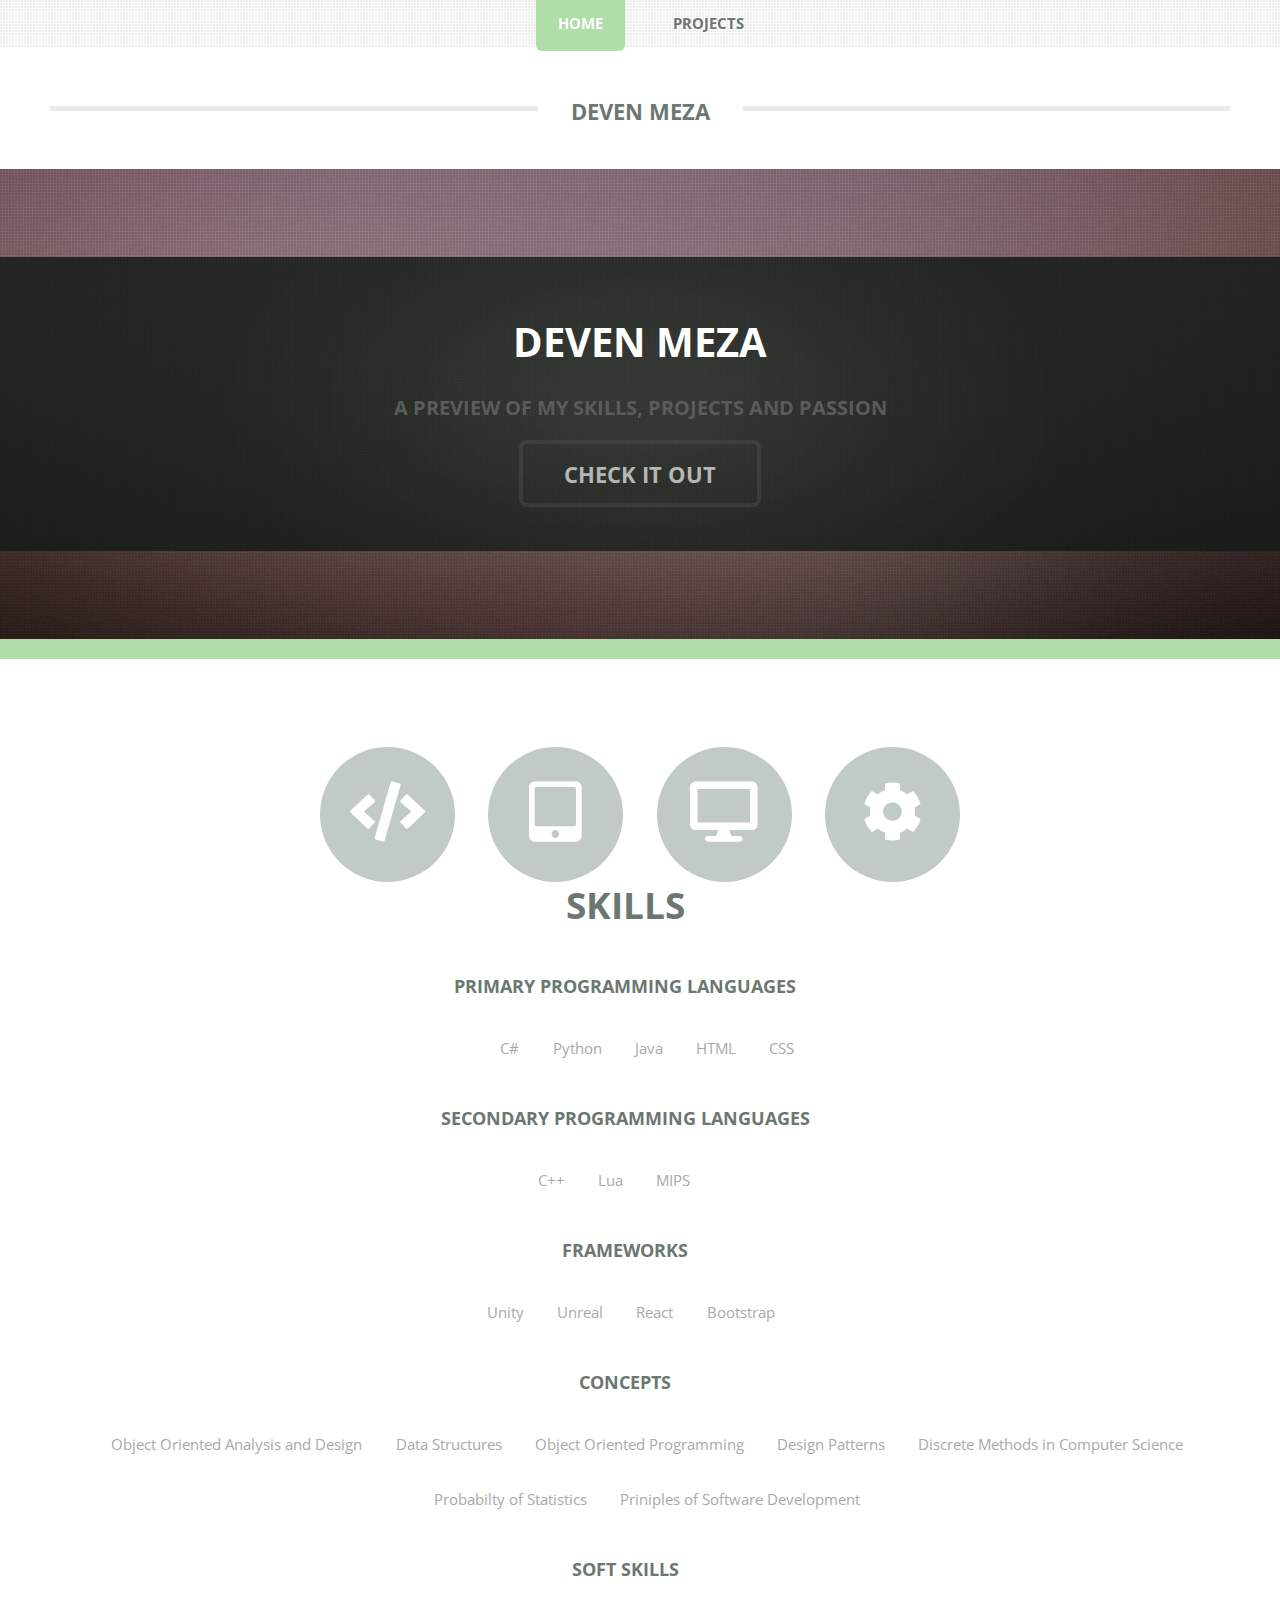
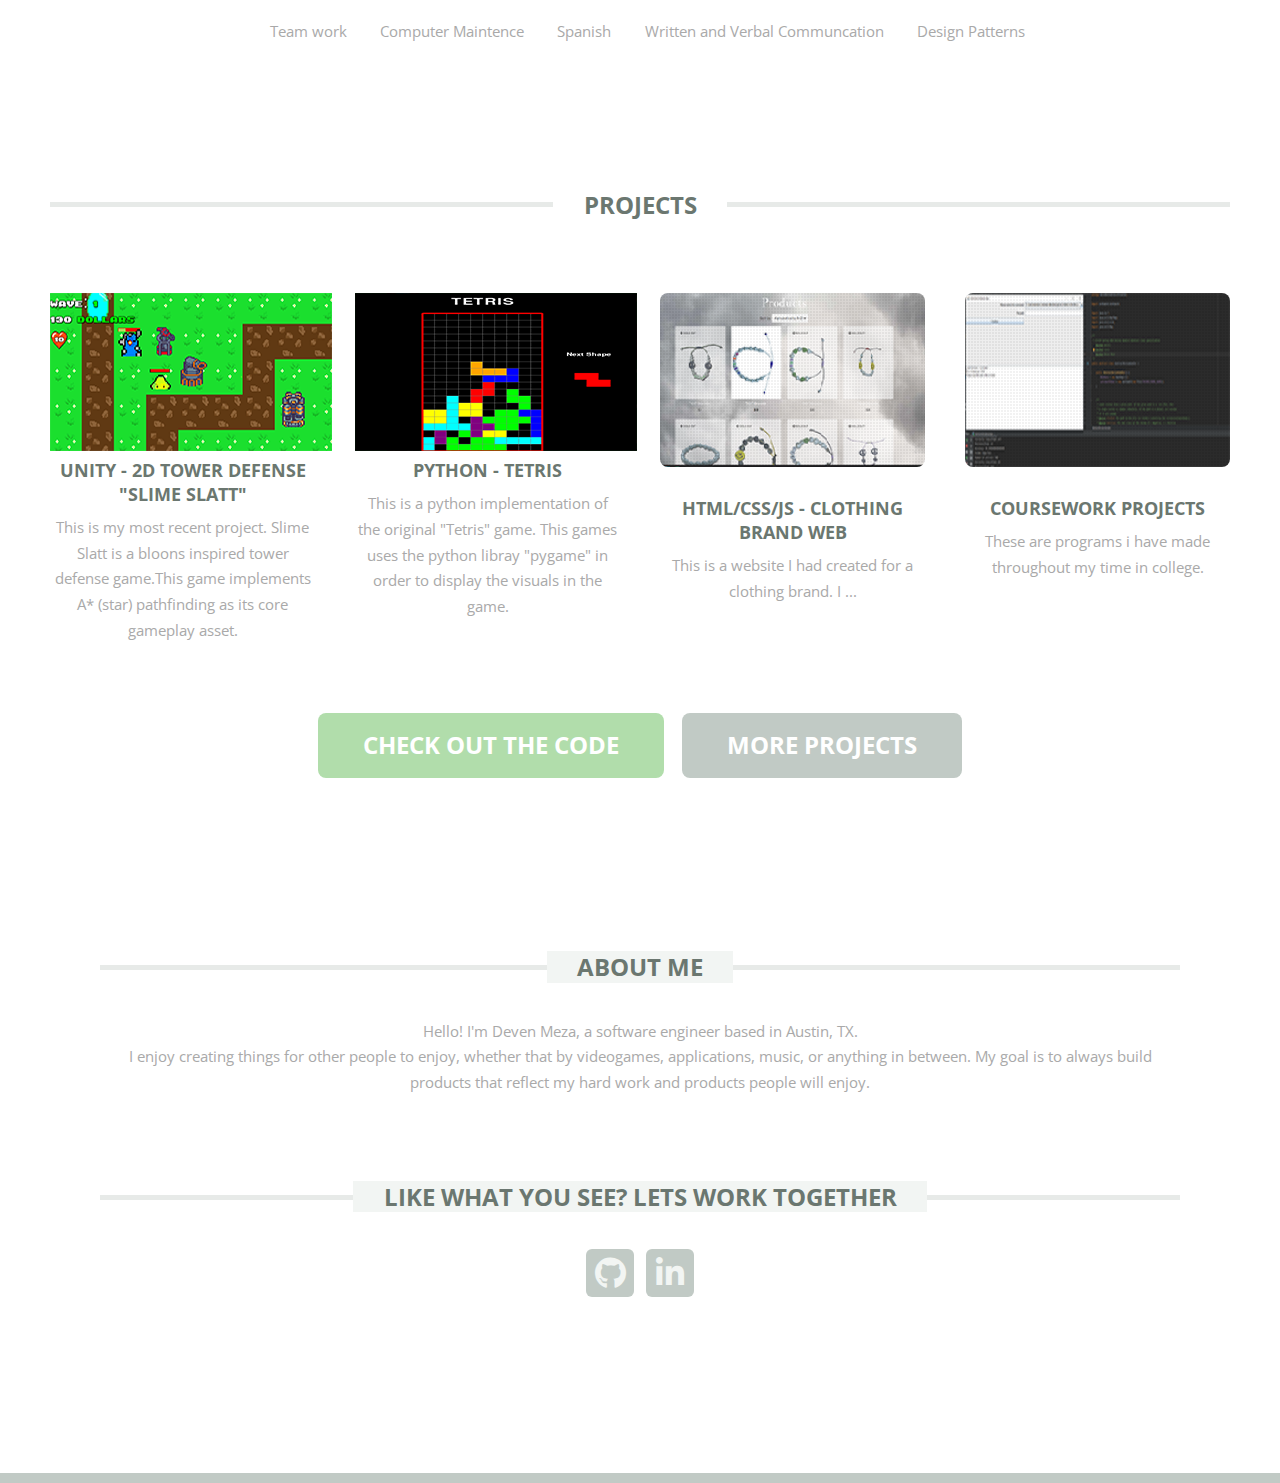
<file: index.html>
<!DOCTYPE HTML>
<!--
	TXT by HTML5 UP
	html5up.net | @ajlkn
	Free for personal and commercial use under the CCA 3.0 license (html5up.net/license)
-->
<html>
	<head>
		<title>Deven Meza</title>
		<meta charset="utf-8" />
		<meta name="viewport" content="width=device-width, initial-scale=1, user-scalable=no" />
		<link rel="stylesheet" href="assets/css/main.css" />
	</head>
	<body class="homepage is-preload">
		<div id="page-wrapper">

			<!-- Header -->
			<header id="header">
					<div class="logo container">
						<div>
					<h1><a href="index.html" id="logo">Deven Meza</a></h1>
				    </div>
				</div>
			</header>


			<!-- Nav -->
				<nav id="nav">
					<ul>
						<li class="current"><a href="index.html">Home</a></li>
						<li><a href="projects.html">Projects</a></li>

					</ul>
				</nav>

			<!-- Banner -->
				<section id="banner">
					<div class="content">
						<h2>Deven Meza</h2>
						<p>A preview of my skills, projects and passion</p>
						<a href="#main" class="button scrolly">Check it out</a>
					</div>
				</section>

			<!-- Main -->
				<section id="main">
					<div class="container">
						<div class="row gtr-200">
							<div class="col-12">

								<!-- Highlight -->
									<section class="box highlight">
										<ul class="special">
											<li><a href="#" class="icon solid fa-code"><span class="label">Magnifier</span></a></li>
											<li><a href="#" class="icon solid fa-tablet-alt"><span class="label">Tablet</span></a></li>
											<li><a href="#" class="icon solid fa-desktop"><span class="label">Flask</span></a></li>
											<li><a href="#" class="icon solid fa-cog"><span class="label">Cog?</span></a></li>
												
										<header>
											<h2>Skills</h2>

										</header>
										<p>
												<h3>Primary Programming Languages</h3>
											 <ul>
												<li>C#</li>
												<li>Python</li>
												<li>Java</li>
												<li>HTML</li>
												<li>CSS</li>
											 </ul>
												<h3>Secondary Programming Languages</h3>
											<ul>
												<li>C++</li>
												<li>Lua</li>
												<li>MIPS</li>
												<li></li>
												<li></li>
											 </ul>
											 <h3>Frameworks</h3>
											<ul>
												<li>Unity</li>
												<li>Unreal</li>
												<li>React</li>
												<li>Bootstrap</li>
												<li></li>
											 </ul>
											  <h3>Concepts</h3>
											<ul>
												<li>Object Oriented Analysis and Design</li>
												<li>Data Structures</li>
												<li>Object Oriented Programming</li>
												<li>Design Patterns</li>
												<li>Discrete Methods in Computer Science</li>
												<li>Probabilty of Statistics</li>
												<li>Priniples of Software Development</li>



											 </ul>
												<h3>Soft Skills</h3>
											<ul>
												<li>Team work</li>
												<li>Computer Maintence</li>
												<li>Spanish</li>
												<li>Written and Verbal Communcation</li>
												<li>Design Patterns</li>
											 </ul>
										</p>
									</section>

							</div>
							<div class="col-12">

								<!-- Features -->
									<section class="box features">
										<h2 class="major"><span>Projects</span></h2>
										<div>
											<div class="row">
												<div class="col-3 col-6-medium col-12-small">

													<!-- Feature -->
														<section class="box feature">
															<a href="#" class="SlimeSlattMain"><img src="images/SlimeSlatt.png" alt="" /></a>
															<h3><a href="#">Unity - 2D Tower Defense "Slime Slatt"</a></h3>
															<p>
																This is my most recent project. Slime Slatt is a bloons inspired tower defense game.This game implements A* (star) pathfinding as its core gameplay asset.
															</p>
														</section>

												</div>
												<div class="col-3 col-6-medium col-12-small">

													<!-- Feature -->
														<section class="box feature">
															<a href="#" class="TetrisMain"><img src="images/Tetris.png" alt="" /></a>
															<h3><a href="#">Python - Tetris</a></h3>
															<p>
																This is a python implementation of the original "Tetris" game. This games uses the python libray "pygame" in order to display the visuals in the game.
															</p>
														</section>

												</div>
												<div class="col-3 col-6-medium col-12-small">

													<!-- Feature -->
														<section class="box feature">
															<a href="#" class="image featured"><img src="images/guywebsite.png" alt="" /></a>
															<h3><a href="#">Html/CSS/JS - Clothing Brand Web</a></h3>
															<p>
															 This is a website I had created for a clothing brand. I ...
															</p>
														</section>

												</div>
												<div class="col-3 col-6-medium col-12-small">

													<!-- Feature -->
														<section class="box feature">
															<a href="#" class="image featured"><img src="images/Coursework.png" alt="" /></a>
															<h3><a href="#">CourseWork Projects</a></h3>
															<p>
																These are programs i have made throughout my time in college.
															</p>
														</section>

												</div>
												<div class="col-12">
													<ul class="actions">
														<li><a href="https://github.com/studentjalapeno" class="button large">Check out the code</a></li>
														<li><a href="projects.html" class="button alt large">More projects</a></li>
													</ul>
												</div>
											</div>
										</div>
									</section>

							</div>
							<div class="col-12">

								
			<!-- Footer -->
				<footer id="footer">
					<div class="container">
						<div class="row gtr-200">
							<div class="col-12">

								<!-- About -->
									<section>
										<h2 class="major"><span>About me</span></h2>
										<p>
											Hello! I'm Deven Meza, a software engineer based in Austin, TX.
											<br>
											I enjoy creating things for other people to enjoy, whether that by videogames, applications, music, or anything in between. My goal is to always build products that reflect my hard work and products people will enjoy.


										</p>
									</section>

							</div>
							<div class="col-12">

								<!-- Contact -->
									<section>
										<h2 class="major"><span>Like what you see? Lets work together</span></h2>
										<ul class="contact">
											
											<li><a class="icon brands fa-github" href="https://github.com/studentjalapeno"><span class="label">Github</span></a></li>
											<li><a class="icon brands fa-linkedin-in" href="https://www.linkedin.com/in/deven-meza/"><span class="label">LinkedIn</span></a></li>
										</ul>
									</section>

							</div>
						</div>

						<!-- Copyright -->
							

					</div>
				</footer>

		</div>

		<!-- Scripts -->
			<script src="assets/js/jquery.min.js"></script>
			<script src="assets/js/jquery.dropotron.min.js"></script>
			<script src="assets/js/jquery.scrolly.min.js"></script>
			<script src="assets/js/browser.min.js"></script>
			<script src="assets/js/breakpoints.min.js"></script>
			<script src="assets/js/util.js"></script>
			<script src="assets/js/main.js"></script>

	</body>
</html>
</file>
<file: assets/css/main.css>
@import url("fontawesome-all.min.css");
@import url("https://fonts.googleapis.com/css?family=Open+Sans:400,400italic,700,700italic|Open+Sans+Condensed:700");

/*
	TXT by HTML5 UP
	html5up.net | @ajlkn
	Free for personal and commercial use under the CCA 3.0 license (html5up.net/license)
*/

html, body, div, span, applet, object,
iframe, h1, h2, h3, h4, h5, h6, p, blockquote,
pre, a, abbr, acronym, address, big, cite,
code, del, dfn, em, img, ins, kbd, q, s, samp,
small, strike, strong, sub, sup, tt, var, b,
u, i, center, dl, dt, dd, ol, ul, li, fieldset,
form, label, legend, table, caption, tbody,
tfoot, thead, tr, th, td, article, aside,
canvas, details, embed, figure, figcaption,
footer, header, hgroup, menu, nav, output, ruby,
section, summary, time, mark, audio, video {
	margin: 0;
	padding: 0;
	border: 0;
	font-size: 100%;
	font: inherit;
	vertical-align: baseline;}

article, aside, details, figcaption, figure,
footer, header, hgroup, menu, nav, section {
	display: block;}

body {
	line-height: 1;
}

ol, ul {
	list-style: none;
}

blockquote, q {
	quotes: none;
}

	blockquote:before, blockquote:after, q:before, q:after {
		content: '';
		content: none;
	}

table {
	border-collapse: collapse;
	border-spacing: 0;
}

body {
	-webkit-text-size-adjust: none;
}

mark {
	background-color: transparent;
	color: inherit;
}

input::-moz-focus-inner {
	border: 0;
	padding: 0;
}

input, select, textarea {
	-moz-appearance: none;
	-webkit-appearance: none;
	-ms-appearance: none;
	appearance: none;
}

/* Basic */

	html {
		box-sizing: border-box;
	}

	*, *:before, *:after {
		box-sizing: inherit;
	}

	body {
		background: #A9A9A9;
	}

		body.is-preload *, body.is-preload *:before, body.is-preload *:after {
			-moz-animation: none !important;
			-webkit-animation: none !important;
			-ms-animation: none !important;
			animation: none !important;
			-moz-transition: none !important;
			-webkit-transition: none !important;
			-ms-transition: none !important;
			transition: none !important;
		}

	body, input, textarea, select {
		font-family: 'Open Sans', sans-serif;
		font-weight: 400;
		color: #A9A9A9;
		font-size: 13pt;
		line-height: 2em;
	}

	h1, h2, h3, h4, h5, h6 {
		font-family: 'Open Sans Condensed', sans-serif;
		font-weight: 700;
		text-transform: uppercase;
		color: #6b7770;
		margin: 0 0 0.5em 0;
		line-height: 1.3;
	}

	h1 a, h2 a, h3 a, h4 a, h5 a, h6 a {
		text-decoration: none;
		color: inherit;
	}

	h2 {
		font-size: 1.65em;
	}

		h2.major {
			position: relative;
			border-top: solid 5px #e7eae8;
			font-size: 1.65em;
			text-align: center;
			margin: 0 0 3em 0;
			top: 0.775em;
		}

			h2.major span {
				background: #fff;
				position: relative;
				display: inline-block;
				top: -0.775em;
				padding: 0 1.25em 0 1.25em;
			}

	h3, h4 {
		font-size: 1.25em;
	}

	a {
		color: #006376;
		text-decoration: underline;
	}

		a:hover {
			text-decoration: none;
		}

	b, strong {
		font-weight: 700;
		color: #6b7770;
	}

	i, em {
		font-style: italic;
	}

	br.clear {
		clear: both;
	}

	sub {
		position: relative;
		top: 0.5em;
		font-size: 0.8em;
	}

	sup {
		position: relative;
		top: -0.5em;
		font-size: 0.8em;
	}

	hr {
		border: 0;
		border-top: solid 2px #E7EAE8;
		margin: 0 0 3em 0;
	}

	blockquote {
		border-left: solid 5px #E7EAE8;
		padding: 1em 0 1em 1.5em;
		font-style: italic;
	}

	p, ul, ol, dl, table {
		margin-bottom: 3em;
	}

/* Section/Article */

	section, article {
		margin-bottom: 6em;
	}

		section > :last-child, section:last-child, article > :last-child, article:last-child {
			margin-bottom: 0;
		}

	header > p {
		display: block;
		font-family: 'Open Sans Condensed', sans-serif;
		font-weight: 700;
		text-transform: uppercase;
		color: #c1cac5;
	}

/* Container */

	.container {
		margin: 0 auto;
		max-width: 100%;
		width: 64em;
	}

		@media screen and (max-width: 1680px) {

			.container {
				width: 75em;
			}

		}

		@media screen and (max-width: 1280px) {

			.container {
				width: calc(100% - 100px);
			}

		}

		@media screen and (max-width: 980px) {

			.container {
				width: calc(100% - 100px);
			}

		}

		@media screen and (max-width: 736px) {

			.container {
				width: calc(100% - 40px);
			}

		}

		@media screen and (max-width: 360px) {

			.container {
				width: calc(100% - 30px);
			}

		}

/* Row */

	.row {
		display: flex;
		flex-wrap: wrap;
		box-sizing: border-box;
		align-items: stretch;
	}

		.row > * {
			box-sizing: border-box;
		}

		.row.gtr-uniform > * > :last-child {
			margin-bottom: 0;
		}

		.row.aln-left {
			justify-content: flex-start;
		}

		.row.aln-center {
			justify-content: center;
		}

		.row.aln-right {
			justify-content: flex-end;
		}

		.row.aln-top {
			align-items: flex-start;
		}

		.row.aln-middle {
			align-items: center;
		}

		.row.aln-bottom {
			align-items: flex-end;
		}

		.row > .imp {
			order: -1;
		}

		.row > .col-1 {
			width: 8.33333%;
		}

		.row > .off-1 {
			margin-left: 8.33333%;
		}

		.row > .col-2 {
			width: 16.66667%;
		}

		.row > .off-2 {
			margin-left: 16.66667%;
		}

		.row > .col-3 {
			width: 25%;
		}

		.row > .off-3 {
			margin-left: 25%;
		}

		.row > .col-4 {
			width: 33.33333%;
		}

		.row > .off-4 {
			margin-left: 33.33333%;
		}

		.row > .col-5 {
			width: 41.66667%;
		}

		.row > .off-5 {
			margin-left: 41.66667%;
		}

		.row > .col-6 {
			width: 50%;
		}

		.row > .off-6 {
			margin-left: 50%;
		}

		.row > .col-7 {
			width: 58.33333%;
		}

		.row > .off-7 {
			margin-left: 58.33333%;
		}

		.row > .col-8 {
			width: 66.66667%;
		}

		.row > .off-8 {
			margin-left: 66.66667%;
		}

		.row > .col-9 {
			width: 75%;
		}

		.row > .off-9 {
			margin-left: 75%;
		}

		.row > .col-10 {
			width: 83.33333%;
		}

		.row > .off-10 {
			margin-left: 83.33333%;
		}

		.row > .col-11 {
			width: 91.66667%;
		}

		.row > .off-11 {
			margin-left: 91.66667%;
		}

		.row > .col-12 {
			width: 100%;
		}

		.row > .off-12 {
			margin-left: 100%;
		}

		.row.gtr-0 {
			margin-top: 0px;
			margin-left: 0px;
		}

			.row.gtr-0 > * {
				padding: 0px 0 0 0px;
			}

			.row.gtr-0.gtr-uniform {
				margin-top: 0px;
			}

				.row.gtr-0.gtr-uniform > * {
					padding-top: 0px;
				}

		.row.gtr-25 {
			margin-top: -12.5px;
			margin-left: -12.5px;
		}

			.row.gtr-25 > * {
				padding: 12.5px 0 0 12.5px;
			}

			.row.gtr-25.gtr-uniform {
				margin-top: -12.5px;
			}

				.row.gtr-25.gtr-uniform > * {
					padding-top: 12.5px;
				}

		.row.gtr-50 {
			margin-top: -25px;
			margin-left: -25px;
		}

			.row.gtr-50 > * {
				padding: 25px 0 0 25px;
			}

			.row.gtr-50.gtr-uniform {
				margin-top: -25px;
			}

				.row.gtr-50.gtr-uniform > * {
					padding-top: 25px;
				}

		.row {
			margin-top: -50px;
			margin-left: -50px;
		}

			.row > * {
				padding: 50px 0 0 50px;
			}

			.row.gtr-uniform {
				margin-top: -50px;
			}

				.row.gtr-uniform > * {
					padding-top: 50px;
				}

		.row.gtr-150 {
			margin-top: -75px;
			margin-left: -75px;
		}

			.row.gtr-150 > * {
				padding: 75px 0 0 75px;
			}

			.row.gtr-150.gtr-uniform {
				margin-top: -75px;
			}

				.row.gtr-150.gtr-uniform > * {
					padding-top: 75px;
				}

		.row.gtr-200 {
			margin-top: -100px;
			margin-left: -100px;
		}

			.row.gtr-200 > * {
				padding: 100px 0 0 100px;
			}

			.row.gtr-200.gtr-uniform {
				margin-top: -100px;
			}

				.row.gtr-200.gtr-uniform > * {
					padding-top: 100px;
				}

		@media screen and (max-width: 1680px) {

			.row {
				display: flex;
				flex-wrap: wrap;
				box-sizing: border-box;
				align-items: stretch;
			}

				.row > * {
					box-sizing: border-box;
				}

				.row.gtr-uniform > * > :last-child {
					margin-bottom: 0;
				}

				.row.aln-left {
					justify-content: flex-start;
				}

				.row.aln-center {
					justify-content: center;
				}

				.row.aln-right {
					justify-content: flex-end;
				}

				.row.aln-top {
					align-items: flex-start;
				}

				.row.aln-middle {
					align-items: center;
				}

				.row.aln-bottom {
					align-items: flex-end;
				}

				.row > .imp-xlarge {
					order: -1;
				}

				.row > .col-1-xlarge {
					width: 8.33333%;
				}

				.row > .off-1-xlarge {
					margin-left: 8.33333%;
				}

				.row > .col-2-xlarge {
					width: 16.66667%;
				}

				.row > .off-2-xlarge {
					margin-left: 16.66667%;
				}

				.row > .col-3-xlarge {
					width: 25%;
				}

				.row > .off-3-xlarge {
					margin-left: 25%;
				}

				.row > .col-4-xlarge {
					width: 33.33333%;
				}

				.row > .off-4-xlarge {
					margin-left: 33.33333%;
				}

				.row > .col-5-xlarge {
					width: 41.66667%;
				}

				.row > .off-5-xlarge {
					margin-left: 41.66667%;
				}

				.row > .col-6-xlarge {
					width: 50%;
				}

				.row > .off-6-xlarge {
					margin-left: 50%;
				}

				.row > .col-7-xlarge {
					width: 58.33333%;
				}

				.row > .off-7-xlarge {
					margin-left: 58.33333%;
				}

				.row > .col-8-xlarge {
					width: 66.66667%;
				}

				.row > .off-8-xlarge {
					margin-left: 66.66667%;
				}

				.row > .col-9-xlarge {
					width: 75%;
				}

				.row > .off-9-xlarge {
					margin-left: 75%;
				}

				.row > .col-10-xlarge {
					width: 83.33333%;
				}

				.row > .off-10-xlarge {
					margin-left: 83.33333%;
				}

				.row > .col-11-xlarge {
					width: 91.66667%;
				}

				.row > .off-11-xlarge {
					margin-left: 91.66667%;
				}

				.row > .col-12-xlarge {
					width: 100%;
				}

				.row > .off-12-xlarge {
					margin-left: 100%;
				}

				.row.gtr-0 {
					margin-top: 0px;
					margin-left: 0px;
				}

					.row.gtr-0 > * {
						padding: 0px 0 0 0px;
					}

					.row.gtr-0.gtr-uniform {
						margin-top: 0px;
					}

						.row.gtr-0.gtr-uniform > * {
							padding-top: 0px;
						}

				.row.gtr-25 {
					margin-top: -12.5px;
					margin-left: -12.5px;
				}

					.row.gtr-25 > * {
						padding: 12.5px 0 0 12.5px;
					}

					.row.gtr-25.gtr-uniform {
						margin-top: -12.5px;
					}

						.row.gtr-25.gtr-uniform > * {
							padding-top: 12.5px;
						}

				.row.gtr-50 {
					margin-top: -25px;
					margin-left: -25px;
				}

					.row.gtr-50 > * {
						padding: 25px 0 0 25px;
					}

					.row.gtr-50.gtr-uniform {
						margin-top: -25px;
					}

						.row.gtr-50.gtr-uniform > * {
							padding-top: 25px;
						}

				.row {
					margin-top: -50px;
					margin-left: -50px;
				}

					.row > * {
						padding: 50px 0 0 50px;
					}

					.row.gtr-uniform {
						margin-top: -50px;
					}

						.row.gtr-uniform > * {
							padding-top: 50px;
						}

				.row.gtr-150 {
					margin-top: -75px;
					margin-left: -75px;
				}

					.row.gtr-150 > * {
						padding: 75px 0 0 75px;
					}

					.row.gtr-150.gtr-uniform {
						margin-top: -75px;
					}

						.row.gtr-150.gtr-uniform > * {
							padding-top: 75px;
						}

				.row.gtr-200 {
					margin-top: -100px;
					margin-left: -100px;
				}

					.row.gtr-200 > * {
						padding: 100px 0 0 100px;
					}

					.row.gtr-200.gtr-uniform {
						margin-top: -100px;
					}

						.row.gtr-200.gtr-uniform > * {
							padding-top: 100px;
						}

		}

		@media screen and (max-width: 1280px) {

			.row {
				display: flex;
				flex-wrap: wrap;
				box-sizing: border-box;
				align-items: stretch;
			}

				.row > * {
					box-sizing: border-box;
				}

				.row.gtr-uniform > * > :last-child {
					margin-bottom: 0;
				}

				.row.aln-left {
					justify-content: flex-start;
				}

				.row.aln-center {
					justify-content: center;
				}

				.row.aln-right {
					justify-content: flex-end;
				}

				.row.aln-top {
					align-items: flex-start;
				}

				.row.aln-middle {
					align-items: center;
				}

				.row.aln-bottom {
					align-items: flex-end;
				}

				.row > .imp-large {
					order: -1;
				}

				.row > .col-1-large {
					width: 8.33333%;
				}

				.row > .off-1-large {
					margin-left: 8.33333%;
				}

				.row > .col-2-large {
					width: 16.66667%;
				}

				.row > .off-2-large {
					margin-left: 16.66667%;
				}

				.row > .col-3-large {
					width: 25%;
				}

				.row > .off-3-large {
					margin-left: 25%;
				}

				.row > .col-4-large {
					width: 33.33333%;
				}

				.row > .off-4-large {
					margin-left: 33.33333%;
				}

				.row > .col-5-large {
					width: 41.66667%;
				}

				.row > .off-5-large {
					margin-left: 41.66667%;
				}

				.row > .col-6-large {
					width: 50%;
				}

				.row > .off-6-large {
					margin-left: 50%;
				}

				.row > .col-7-large {
					width: 58.33333%;
				}

				.row > .off-7-large {
					margin-left: 58.33333%;
				}

				.row > .col-8-large {
					width: 66.66667%;
				}

				.row > .off-8-large {
					margin-left: 66.66667%;
				}

				.row > .col-9-large {
					width: 75%;
				}

				.row > .off-9-large {
					margin-left: 75%;
				}

				.row > .col-10-large {
					width: 83.33333%;
				}

				.row > .off-10-large {
					margin-left: 83.33333%;
				}

				.row > .col-11-large {
					width: 91.66667%;
				}

				.row > .off-11-large {
					margin-left: 91.66667%;
				}

				.row > .col-12-large {
					width: 100%;
				}

				.row > .off-12-large {
					margin-left: 100%;
				}

				.row.gtr-0 {
					margin-top: 0px;
					margin-left: 0px;
				}

					.row.gtr-0 > * {
						padding: 0px 0 0 0px;
					}

					.row.gtr-0.gtr-uniform {
						margin-top: 0px;
					}

						.row.gtr-0.gtr-uniform > * {
							padding-top: 0px;
						}

				.row.gtr-25 {
					margin-top: -10px;
					margin-left: -10px;
				}

					.row.gtr-25 > * {
						padding: 10px 0 0 10px;
					}

					.row.gtr-25.gtr-uniform {
						margin-top: -10px;
					}

						.row.gtr-25.gtr-uniform > * {
							padding-top: 10px;
						}

				.row.gtr-50 {
					margin-top: -20px;
					margin-left: -20px;
				}

					.row.gtr-50 > * {
						padding: 20px 0 0 20px;
					}

					.row.gtr-50.gtr-uniform {
						margin-top: -20px;
					}

						.row.gtr-50.gtr-uniform > * {
							padding-top: 20px;
						}

				.row {
					margin-top: -40px;
					margin-left: -40px;
				}

					.row > * {
						padding: 40px 0 0 40px;
					}

					.row.gtr-uniform {
						margin-top: -40px;
					}

						.row.gtr-uniform > * {
							padding-top: 40px;
						}

				.row.gtr-150 {
					margin-top: -60px;
					margin-left: -60px;
				}

					.row.gtr-150 > * {
						padding: 60px 0 0 60px;
					}

					.row.gtr-150.gtr-uniform {
						margin-top: -60px;
					}

						.row.gtr-150.gtr-uniform > * {
							padding-top: 60px;
						}

				.row.gtr-200 {
					margin-top: -80px;
					margin-left: -80px;
				}

					.row.gtr-200 > * {
						padding: 80px 0 0 80px;
					}

					.row.gtr-200.gtr-uniform {
						margin-top: -80px;
					}

						.row.gtr-200.gtr-uniform > * {
							padding-top: 80px;
						}

		}

		@media screen and (max-width: 980px) {

			.row {
				display: flex;
				flex-wrap: wrap;
				box-sizing: border-box;
				align-items: stretch;
			}

				.row > * {
					box-sizing: border-box;
				}

				.row.gtr-uniform > * > :last-child {
					margin-bottom: 0;
				}

				.row.aln-left {
					justify-content: flex-start;
				}

				.row.aln-center {
					justify-content: center;
				}

				.row.aln-right {
					justify-content: flex-end;
				}

				.row.aln-top {
					align-items: flex-start;
				}

				.row.aln-middle {
					align-items: center;
				}

				.row.aln-bottom {
					align-items: flex-end;
				}

				.row > .imp-medium {
					order: -1;
				}

				.row > .col-1-medium {
					width: 8.33333%;
				}

				.row > .off-1-medium {
					margin-left: 8.33333%;
				}

				.row > .col-2-medium {
					width: 16.66667%;
				}

				.row > .off-2-medium {
					margin-left: 16.66667%;
				}

				.row > .col-3-medium {
					width: 25%;
				}

				.row > .off-3-medium {
					margin-left: 25%;
				}

				.row > .col-4-medium {
					width: 33.33333%;
				}

				.row > .off-4-medium {
					margin-left: 33.33333%;
				}

				.row > .col-5-medium {
					width: 41.66667%;
				}

				.row > .off-5-medium {
					margin-left: 41.66667%;
				}

				.row > .col-6-medium {
					width: 50%;
				}

				.row > .off-6-medium {
					margin-left: 50%;
				}

				.row > .col-7-medium {
					width: 58.33333%;
				}

				.row > .off-7-medium {
					margin-left: 58.33333%;
				}

				.row > .col-8-medium {
					width: 66.66667%;
				}

				.row > .off-8-medium {
					margin-left: 66.66667%;
				}

				.row > .col-9-medium {
					width: 75%;
				}

				.row > .off-9-medium {
					margin-left: 75%;
				}

				.row > .col-10-medium {
					width: 83.33333%;
				}

				.row > .off-10-medium {
					margin-left: 83.33333%;
				}

				.row > .col-11-medium {
					width: 91.66667%;
				}

				.row > .off-11-medium {
					margin-left: 91.66667%;
				}

				.row > .col-12-medium {
					width: 100%;
				}

				.row > .off-12-medium {
					margin-left: 100%;
				}

				.row.gtr-0 {
					margin-top: 0px;
					margin-left: 0px;
				}

					.row.gtr-0 > * {
						padding: 0px 0 0 0px;
					}

					.row.gtr-0.gtr-uniform {
						margin-top: 0px;
					}

						.row.gtr-0.gtr-uniform > * {
							padding-top: 0px;
						}

				.row.gtr-25 {
					margin-top: -12.5px;
					margin-left: -12.5px;
				}

					.row.gtr-25 > * {
						padding: 12.5px 0 0 12.5px;
					}

					.row.gtr-25.gtr-uniform {
						margin-top: -12.5px;
					}

						.row.gtr-25.gtr-uniform > * {
							padding-top: 12.5px;
						}

				.row.gtr-50 {
					margin-top: -25px;
					margin-left: -25px;
				}

					.row.gtr-50 > * {
						padding: 25px 0 0 25px;
					}

					.row.gtr-50.gtr-uniform {
						margin-top: -25px;
					}

						.row.gtr-50.gtr-uniform > * {
							padding-top: 25px;
						}

				.row {
					margin-top: -50px;
					margin-left: -50px;
				}

					.row > * {
						padding: 50px 0 0 50px;
					}

					.row.gtr-uniform {
						margin-top: -50px;
					}

						.row.gtr-uniform > * {
							padding-top: 50px;
						}

				.row.gtr-150 {
					margin-top: -75px;
					margin-left: -75px;
				}

					.row.gtr-150 > * {
						padding: 75px 0 0 75px;
					}

					.row.gtr-150.gtr-uniform {
						margin-top: -75px;
					}

						.row.gtr-150.gtr-uniform > * {
							padding-top: 75px;
						}

				.row.gtr-200 {
					margin-top: -100px;
					margin-left: -100px;
				}

					.row.gtr-200 > * {
						padding: 100px 0 0 100px;
					}

					.row.gtr-200.gtr-uniform {
						margin-top: -100px;
					}

						.row.gtr-200.gtr-uniform > * {
							padding-top: 100px;
						}

		}

		@media screen and (max-width: 736px) {

			.row {
				display: flex;
				flex-wrap: wrap;
				box-sizing: border-box;
				align-items: stretch;
			}

				.row > * {
					box-sizing: border-box;
				}

				.row.gtr-uniform > * > :last-child {
					margin-bottom: 0;
				}

				.row.aln-left {
					justify-content: flex-start;
				}

				.row.aln-center {
					justify-content: center;
				}

				.row.aln-right {
					justify-content: flex-end;
				}

				.row.aln-top {
					align-items: flex-start;
				}

				.row.aln-middle {
					align-items: center;
				}

				.row.aln-bottom {
					align-items: flex-end;
				}

				.row > .imp-small {
					order: -1;
				}

				.row > .col-1-small {
					width: 8.33333%;
				}

				.row > .off-1-small {
					margin-left: 8.33333%;
				}

				.row > .col-2-small {
					width: 16.66667%;
				}

				.row > .off-2-small {
					margin-left: 16.66667%;
				}

				.row > .col-3-small {
					width: 25%;
				}

				.row > .off-3-small {
					margin-left: 25%;
				}

				.row > .col-4-small {
					width: 33.33333%;
				}

				.row > .off-4-small {
					margin-left: 33.33333%;
				}

				.row > .col-5-small {
					width: 41.66667%;
				}

				.row > .off-5-small {
					margin-left: 41.66667%;
				}

				.row > .col-6-small {
					width: 50%;
				}

				.row > .off-6-small {
					margin-left: 50%;
				}

				.row > .col-7-small {
					width: 58.33333%;
				}

				.row > .off-7-small {
					margin-left: 58.33333%;
				}

				.row > .col-8-small {
					width: 66.66667%;
				}

				.row > .off-8-small {
					margin-left: 66.66667%;
				}

				.row > .col-9-small {
					width: 75%;
				}

				.row > .off-9-small {
					margin-left: 75%;
				}

				.row > .col-10-small {
					width: 83.33333%;
				}

				.row > .off-10-small {
					margin-left: 83.33333%;
				}

				.row > .col-11-small {
					width: 91.66667%;
				}

				.row > .off-11-small {
					margin-left: 91.66667%;
				}

				.row > .col-12-small {
					width: 100%;
				}

				.row > .off-12-small {
					margin-left: 100%;
				}

				.row.gtr-0 {
					margin-top: 0px;
					margin-left: 0px;
				}

					.row.gtr-0 > * {
						padding: 0px 0 0 0px;
					}

					.row.gtr-0.gtr-uniform {
						margin-top: 0px;
					}

						.row.gtr-0.gtr-uniform > * {
							padding-top: 0px;
						}

				.row.gtr-25 {
					margin-top: -5px;
					margin-left: -5px;
				}

					.row.gtr-25 > * {
						padding: 5px 0 0 5px;
					}

					.row.gtr-25.gtr-uniform {
						margin-top: -5px;
					}

						.row.gtr-25.gtr-uniform > * {
							padding-top: 5px;
						}

				.row.gtr-50 {
					margin-top: -10px;
					margin-left: -10px;
				}

					.row.gtr-50 > * {
						padding: 10px 0 0 10px;
					}

					.row.gtr-50.gtr-uniform {
						margin-top: -10px;
					}

						.row.gtr-50.gtr-uniform > * {
							padding-top: 10px;
						}

				.row {
					margin-top: -20px;
					margin-left: -20px;
				}

					.row > * {
						padding: 20px 0 0 20px;
					}

					.row.gtr-uniform {
						margin-top: -20px;
					}

						.row.gtr-uniform > * {
							padding-top: 20px;
						}

				.row.gtr-150 {
					margin-top: -30px;
					margin-left: -30px;
				}

					.row.gtr-150 > * {
						padding: 30px 0 0 30px;
					}

					.row.gtr-150.gtr-uniform {
						margin-top: -30px;
					}

						.row.gtr-150.gtr-uniform > * {
							padding-top: 30px;
						}

				.row.gtr-200 {
					margin-top: -40px;
					margin-left: -40px;
				}

					.row.gtr-200 > * {
						padding: 40px 0 0 40px;
					}

					.row.gtr-200.gtr-uniform {
						margin-top: -40px;
					}

						.row.gtr-200.gtr-uniform > * {
							padding-top: 40px;
						}

		}

		@media screen and (max-width: 360px) {

			.row {
				display: flex;
				flex-wrap: wrap;
				box-sizing: border-box;
				align-items: stretch;
			}

				.row > * {
					box-sizing: border-box;
				}

				.row.gtr-uniform > * > :last-child {
					margin-bottom: 0;
				}

				.row.aln-left {
					justify-content: flex-start;
				}

				.row.aln-center {
					justify-content: center;
				}

				.row.aln-right {
					justify-content: flex-end;
				}

				.row.aln-top {
					align-items: flex-start;
				}

				.row.aln-middle {
					align-items: center;
				}

				.row.aln-bottom {
					align-items: flex-end;
				}

				.row > .imp-xsmall {
					order: -1;
				}

				.row > .col-1-xsmall {
					width: 8.33333%;
				}

				.row > .off-1-xsmall {
					margin-left: 8.33333%;
				}

				.row > .col-2-xsmall {
					width: 16.66667%;
				}

				.row > .off-2-xsmall {
					margin-left: 16.66667%;
				}

				.row > .col-3-xsmall {
					width: 25%;
				}

				.row > .off-3-xsmall {
					margin-left: 25%;
				}

				.row > .col-4-xsmall {
					width: 33.33333%;
				}

				.row > .off-4-xsmall {
					margin-left: 33.33333%;
				}

				.row > .col-5-xsmall {
					width: 41.66667%;
				}

				.row > .off-5-xsmall {
					margin-left: 41.66667%;
				}

				.row > .col-6-xsmall {
					width: 50%;
				}

				.row > .off-6-xsmall {
					margin-left: 50%;
				}

				.row > .col-7-xsmall {
					width: 58.33333%;
				}

				.row > .off-7-xsmall {
					margin-left: 58.33333%;
				}

				.row > .col-8-xsmall {
					width: 66.66667%;
				}

				.row > .off-8-xsmall {
					margin-left: 66.66667%;
				}

				.row > .col-9-xsmall {
					width: 75%;
				}

				.row > .off-9-xsmall {
					margin-left: 75%;
				}

				.row > .col-10-xsmall {
					width: 83.33333%;
				}

				.row > .off-10-xsmall {
					margin-left: 83.33333%;
				}

				.row > .col-11-xsmall {
					width: 91.66667%;
				}

				.row > .off-11-xsmall {
					margin-left: 91.66667%;
				}

				.row > .col-12-xsmall {
					width: 100%;
				}

				.row > .off-12-xsmall {
					margin-left: 100%;
				}

				.row.gtr-0 {
					margin-top: 0px;
					margin-left: 0px;
				}

					.row.gtr-0 > * {
						padding: 0px 0 0 0px;
					}

					.row.gtr-0.gtr-uniform {
						margin-top: 0px;
					}

						.row.gtr-0.gtr-uniform > * {
							padding-top: 0px;
						}

				.row.gtr-25 {
					margin-top: -3.75px;
					margin-left: -3.75px;
				}

					.row.gtr-25 > * {
						padding: 3.75px 0 0 3.75px;
					}

					.row.gtr-25.gtr-uniform {
						margin-top: -3.75px;
					}

						.row.gtr-25.gtr-uniform > * {
							padding-top: 3.75px;
						}

				.row.gtr-50 {
					margin-top: -7.5px;
					margin-left: -7.5px;
				}

					.row.gtr-50 > * {
						padding: 7.5px 0 0 7.5px;
					}

					.row.gtr-50.gtr-uniform {
						margin-top: -7.5px;
					}

						.row.gtr-50.gtr-uniform > * {
							padding-top: 7.5px;
						}

				.row {
					margin-top: -15px;
					margin-left: -15px;
				}

					.row > * {
						padding: 15px 0 0 15px;
					}

					.row.gtr-uniform {
						margin-top: -15px;
					}

						.row.gtr-uniform > * {
							padding-top: 15px;
						}

				.row.gtr-150 {
					margin-top: -22.5px;
					margin-left: -22.5px;
				}

					.row.gtr-150 > * {
						padding: 22.5px 0 0 22.5px;
					}

					.row.gtr-150.gtr-uniform {
						margin-top: -22.5px;
					}

						.row.gtr-150.gtr-uniform > * {
							padding-top: 22.5px;
						}

				.row.gtr-200 {
					margin-top: -30px;
					margin-left: -30px;
				}

					.row.gtr-200 > * {
						padding: 30px 0 0 30px;
					}

					.row.gtr-200.gtr-uniform {
						margin-top: -30px;
					}

						.row.gtr-200.gtr-uniform > * {
							padding-top: 30px;
						}

		}

/* Image */

	.image {
		position: relative;
		display: inline-block;
		border-radius: 8px;
	}

		.image img {
			display: block;
			width: 100%;
			border-radius: 8px;
		}

		.image:before {
			content: '';
			position: absolute;
			left: 0;
			top: 0;
			width: 100%;
			height: 100%;
			background: url("images/overlay.png");
			border-radius: 8px;
		}

		.image.fit {
			display: block;
			width: 100%;
		}

		.image.featured {
			display: block;
			width: 100%;
			margin: 0 0 2em 0;
		}

		.image.left {
			float: left;
			margin: 0 2em 2em 0;
		}

		.image.centered {
			display: block;
			margin: 0 0 2em 0;
		}

			.image.centered img {
				margin: 0 auto;
				width: auto;
			}

/* Button */

	input[type="button"],
	input[type="submit"],
	input[type="reset"],
	button,
	.button {
		-webkit-appearance: none;
		display: inline-block;
		font-family: 'Open Sans Condensed', sans-serif;
		font-weight: 700;
		text-transform: uppercase;
		text-decoration: none;
		background: #b1ddab;
		color: #fff;
		border: 0;
		line-height: 1em;
		border-radius: 8px;
		outline: 0;
		cursor: pointer;
		-moz-transition: background-color .2s ease-in-out;
		-webkit-transition: background-color .2s ease-in-out;
		-o-transition: background-color .2s ease-in-out;
		-ms-transition: background-color .2s ease-in-out;
		transition: background-color .2s ease-in-out;
		font-size: 1.25em;
		padding: 0.85em 1.85em;
		text-align: center;
	}

		input[type="button"]:hover,
		input[type="submit"]:hover,
		input[type="reset"]:hover,
		button:hover,
		.button:hover {
			background: #c1edbb;
		}

		input[type="button"]:active,
		input[type="submit"]:active,
		input[type="reset"]:active,
		button:active,
		.button:active {
			background: #a1cd9b;
		}

		input[type="button"].alt,
		input[type="submit"].alt,
		input[type="reset"].alt,
		button.alt,
		.button.alt {
			background: #c1cac5;
		}

			input[type="button"].alt:hover,
			input[type="submit"].alt:hover,
			input[type="reset"].alt:hover,
			button.alt:hover,
			.button.alt:hover {
				background: #ccd5d0;
			}

			input[type="button"].alt:active,
			input[type="submit"].alt:active,
			input[type="reset"].alt:active,
			button.alt:active,
			.button.alt:active {
				background: #b1bab5;
			}

		input[type="button"].large,
		input[type="submit"].large,
		input[type="reset"].large,
		button.large,
		.button.large {
			font-size: 1.65em;
		}

/* List */

	ul {
		list-style: disc;
		padding-left: 1em;
	}

		ul li {
			padding-left: 0.5em;
		}

	ol {
		list-style: decimal;
		padding-left: 1.25em;
	}

		ol li {
			padding-left: 0.25em;
		}

/* Divided */

	ul.divided {
		list-style: none;
		padding-left: 0;
	}

		ul.divided > li {
			border-top: solid 2px #e7eae8;
			padding-top: 2.35em;
			margin-top: 2.35em;
			padding-left: 0;
		}

			ul.divided > li:first-child {
				border-top: 0;
				padding-top: 0;
				margin-top: 0;
			}

/* Actions */

	ul.actions {
		list-style: none;
		padding-left: 0;
		text-align: center;
		margin: 2em 0 0 0;
	}

		ul.actions li {
			display: inline-block;
			margin: 0 0 0 1em;
			padding-left: 0;
		}

			ul.actions li:first-child {
				margin-left: 0;
			}

/* Contact */

	ul.contact {
		list-style: none;
		padding-left: 0;
		cursor: default;
	}

		ul.contact li {
			-moz-transition: top .15s ease-in-out;
			-webkit-transition: top .15s ease-in-out;
			-ms-transition: top .15s ease-in-out;
			transition: top .15s ease-in-out;
			position: relative;
			display: inline-block;
			margin: 0 0.25em 0 0.25em;
			top: 0;
			padding-left: 0;
		}

			ul.contact li a {
				-moz-transition: background-color .2s ease-in-out;
				-webkit-transition: background-color .2s ease-in-out;
				-ms-transition: background-color .2s ease-in-out;
				transition: background-color .2s ease-in-out;
				display: block;
				position: relative;
				width: 48px;
				height: 48px;
				border-radius: 6px;
				outline: 0;
				background: #c1cac5;
				text-align: center;
			}

				ul.contact li a:before {
					color: #f2f5f3;
					font-size: 32px;
					line-height: 48px;
				}

			ul.contact li:hover {
				top: -5px;
			}

				ul.contact li:hover a.fa-facebook {
					background-color: #3C5A98;
				}

				ul.contact li:hover a.fa-twitter {
					background-color: #2DAAE4;
				}

				ul.contact li:hover a.fa-dribbble {
					background-color: #C4376B;
				}

				ul.contact li:hover a.fa-linkedin {
					background-color: #006599;
				}

				ul.contact li:hover a.fa-instagram {
					background-color: #2E5E86;
				}

				ul.contact li:hover a.fa-google-plus {
					background-color: #DA2713;
				}

			ul.contact li:active {
				top: 0;
			}

/* Special */

	ul.special {
		list-style: none;
		padding-left: 0;
		cursor: default;
		position: relative;
		margin: -2em 0 4em -2em;
	}

		ul.special li {
			-moz-transition: top .15s ease-in-out;
			-webkit-transition: top .15s ease-in-out;
			-ms-transition: top .15s ease-in-out;
			transition: top .15s ease-in-out;
			position: relative;
			display: inline-block;
			top: 0;
			padding: 2em 0 0 2em;
		}

			ul.special li a {
				display: block;
				outline: 0;
			}

				ul.special li a:before {
					-moz-transition: background-color .2s ease-in-out;
					-webkit-transition: background-color .2s ease-in-out;
					-ms-transition: background-color .2s ease-in-out;
					transition: background-color .2s ease-in-out;
					display: block;
					text-align: center;
					background: #c1cac5;
					border-radius: 100%;
					width: 2.25em;
					height: 2.25em;
					line-height: 2.175em;
					font-size: 5em;
					color: #fff;
				}

			ul.special li:hover {
				top: -1em;
			}

				ul.special li:hover a:before {
					background: #b9d2ce;
				}

/* Meta */

	ul.meta {
		font-size: 0.85em;
		color: #a1aaa5;
		list-style: none;
		padding-left: 0;
	}

		ul.meta li {
			position: relative;
			display: inline-block;
			margin-left: 1em;
			padding-left: 0;
		}

			ul.meta li a {
				color: inherit;
				outline: 0;
			}

			ul.meta li:first-child {
				margin-left: 0;
			}

			ul.meta li:before {
				opacity: 0.5;
				cursor: default;
				margin-right: 0.5em;
			}

/* Menu */

	ul.menu {
		list-style: none;
		padding-left: 0;
	}

		ul.menu li {
			border-left: solid 1px #E7EAE8;
			display: inline-block;
			padding: 0 0 0 0.75em;
			margin: 0 0 0 0.75em;
		}

			ul.menu li:first-child {
				border-left: 0;
				margin-left: 0;
				padding-left: 0;
			}

/* Forms */

	form label {
		display: block;
		margin: 0 0 1em 0;
		font-family: 'Open Sans Condensed', sans-serif;
		font-weight: 700;
		text-transform: uppercase;
		color: #6b7770;
	}

	form input[type="text"],
	form input[type="email"],
	form input[type="password"],
	form select,
	form textarea {
		-webkit-appearance: none;
		display: block;
		width: 100%;
		border-radius: 8px;
		border: solid 2px #E7EAE8;
	}

		form input[type="text"]:focus,
		form input[type="email"]:focus,
		form input[type="password"]:focus,
		form select:focus,
		form textarea:focus {
			border-color: #a1cd9b;
		}

	form input[type="text"],
	form input[type="email"],
	form input[type="password"],
	form select {
		line-height: 3em;
		padding: 0 1em;
	}

	form textarea {
		min-height: 9em;
		padding: 1em;
	}

	form ::-webkit-input-placeholder {
		color: #555 !important;
	}

	form :-moz-placeholder {
		color: #555 !important;
	}

	form ::-moz-placeholder {
		color: #555 !important;
	}

	form :-ms-input-placeholder {
		color: #555 !important;
	}

	form ::-moz-focus-inner {
		border: 0;
	}

/* Tables */

	table {
		width: 100%;
	}

		table.default {
			width: 100%;
		}

			table.default tr {
				border-top: solid 2px #E7EAE8;
			}

				table.default tr:first-child {
					border-top: 0;
				}

			table.default td {
				padding: 0.5em 1em 0.5em 1em;
			}

			table.default th {
				text-align: left;
				padding: 0.5em 1em 0.5em 1em;
				margin: 0 0 1em 0;
				font-family: 'Open Sans Condensed', sans-serif;
				font-weight: 700;
				text-transform: uppercase;
				color: #6b7770;
			}

			table.default thead {
				background: #E7EAE8;
				color: #fff;
			}

/* Box */

	.box.highlight {
		text-align: center;
	}

		.box.highlight h2 {
			font-size: 3em;
			margin: 0 0 0.25em 0;
		}

		.box.highlight header > p {
			font-size: 1.65em;
			margin: 0 0 1.5em 0;
		}

	.box.feature {
		text-align: center;
	}

	.box.post header {
		margin: 0 0 2.5em 0;
	}

	.box.post h3 {
		font-size: 3em;
		margin: 0 0 0.25em 0;
	}

	.box.post header > p {
		font-size: 1.65em;
		margin: 0 0 0.5em 0;
	}

	.box.post ul.meta {
		margin: 0 0 0.5em 0;
	}

	.box.post-summary h3 {
		line-height: 1em;
		margin: 0 0 0.75em 0;
	}

	.box.post-summary .meta {
		margin: 0;
		line-height: 1em;
	}

	.box.page-content header {
		margin: 0 0 2.5em 0;
	}

	.box.page-content h2 {
		font-size: 3em;
		margin: 0 0 0.5em 0;
	}

	.box.page-content header > p {
		font-size: 1.65em;
		margin: 0 0 0.5em 0;
	}

	.box.page-content ul.meta {
		margin: 0 0 0.5em 0;
	}

/* Icons */

	.icon {
		text-decoration: none;
		position: relative;
		text-decoration: none;
	}

		.icon:before {
			-moz-osx-font-smoothing: grayscale;
			-webkit-font-smoothing: antialiased;
			display: inline-block;
			font-style: normal;
			font-variant: normal;
			text-rendering: auto;
			line-height: 1;
			text-transform: none !important;
			font-family: 'Font Awesome 5 Free';
			font-weight: 400;
		}

		.icon:before {
			line-height: inherit;
		}

		.icon > .label {
			display: none;
		}

		.icon.solid:before {
			font-weight: 900;
		}

		.icon.brands:before {
			font-family: 'Font Awesome 5 Brands';
		}

/* Page Wrapper */

	#page-wrapper > section {
		margin-bottom: 0;
	}

/* Header */

	#header {
		text-align: center;
		font-size: 2em;
		font-family: 'Open Sans Condensed', sans-serif;
		font-weight: 700;
		text-transform: uppercase;
		padding: 2em 0;
		background: #fff;
		margin: 0 auto;
	}

		#header .logo {
			position: relative;
			text-align: center;
			border-top: solid 5px #e7eae8;
			top: 0.65em;
		}

			#header .logo div {
				background: #fff;
				position: relative;
				display: inline-block;
				padding: 0 1.5em 0 1.5em;
				top: -0.65em;
			}

			#header .logo h1 {
				display: inline;
			}

			#header .logo p {
				display: inline;
				color: #C1CAC5;
			}

/* Nav */

	body {
		padding-top: 3.25em;
	}

	#nav {
		position: fixed;
		top: 0;
		left: 0;
		z-index: 1000;
		background-color: rgba(255, 255, 255, 0.95);
		background-image: url("images/overlay.png");
		width: 100%;
		height: 3.25em;
		line-height: 3.25em;
		text-align: center;
		font-family: 'Open Sans Condensed', sans-serif;
		font-weight: 700;
		text-transform: uppercase;
		cursor: default;
	}

		#nav ul {
			position: relative;
			z-index: 1001;
		}

		#nav li {
			display: inline-block;
			margin: 0 0.5em 0 0.5em;
			top: 0;
			position: relative;
			-moz-transition: top .15s ease-in-out;
			-webkit-transition: top .15s ease-in-out;
			-o-transition: top .15s ease-in-out;
			-ms-transition: top .15s ease-in-out;
			transition: top .15s ease-in-out;
		}

			#nav li > ul {
				display: none;
			}

			#nav li a, #nav li span {
				-moz-transition: background-color .075s ease-in-out, color .075s ease-in-out;
				-webkit-transition: background-color .075s ease-in-out, color .075s ease-in-out;
				-ms-transition: background-color .075s ease-in-out, color .075s ease-in-out;
				transition: background-color .075s ease-in-out, color .075s ease-in-out;
				position: relative;
				display: block;
				text-decoration: none;
				color: #6b7770;
				top: -6px;
				padding: 6px 1.5em 0.25em 1.5em;
				border-bottom-left-radius: 6px;
				border-bottom-right-radius: 6px;
				outline: 0;
			}

			#nav li:hover, #nav li.active {
				top: 3px;
			}

			#nav li:hover a, #nav li:hover span {
				background: #C1CAC5;
				color: #fff;
			}

			#nav li.active a, #nav li.active span {
				background: #C1CAC5;
				color: #fff;
			}

			#nav li.current a {
				background: #b1ddab;
				color: #fff;
			}

	.dropotron {
		list-style: none;
		background: #6B7770;
		color: #fff;
		border-radius: 6px;
		line-height: 2.75em;
		text-align: center;
		font-family: 'Open Sans Condensed', sans-serif;
		font-weight: 700;
		text-transform: uppercase;
		padding: 1em 0;
		text-align: left;
		min-width: 14em;
		margin-top: -1em;
		box-shadow: 0 1em 2em 0 rgba(0, 0, 0, 0.1);
	}

		.dropotron li {
			padding-left: 0;
		}

			.dropotron li > a, .dropotron li > span {
				display: block;
				color: #D7DAD8;
				text-decoration: none;
				padding: 0 1.25em;
			}

			.dropotron li:hover > a, .dropotron li:hover > span {
				color: #fff;
				background: #7B8780;
			}

			.dropotron li.active > a, .dropotron li.active > span {
				color: #fff;
				background: #7B8780;
			}

			.dropotron li:first-child {
				border-top: 0;
			}

		.dropotron.level-0 {
			margin-top: 1em;
			font-size: 0.9em;
		}

			.dropotron.level-0:before {
				content: '';
				position: absolute;
				left: 50%;
				margin-left: -1em;
				top: -0.65em;
				border-bottom: solid 1em #6B7770;
				border-left: solid 1em transparent;
				border-right: solid 1em transparent;
			}

/* Banner */

	#banner {
		position: relative;
		background-image: url("images/overlay.png"), url("images/overlay.png"), url("../../images/banner.jpg");
		background-position: top left, top left, center center;
		background-repeat: repeat, repeat, no-repeat;
		background-size: auto, auto, cover;
		z-index: 1;
		padding: 11em 0;
	}

		#banner .content {
			position: relative;
			background-color: rgba(21, 28, 23, 0.85);
			background-image: url("images/overlay.png"), url("images/highlight.png");
			background-position: top left, center center;
			background-size: auto, 100% 250%;
			background-repeat: repeat, no-repeat;
			text-align: center;
			margin: 0;
			padding: 4em 0 3.5em 0;
		}

			#banner .content h2 {
				color: #fff;
				font-size: 2.75em;
				margin: 0 0 0.5em 0;
			}

			#banner .content p {
				display: block;
				font-family: 'Open Sans Condensed', sans-serif;
				font-weight: 700;
				text-transform: uppercase;
				color: #575d59;
				font-size: 1.35em;
				margin: 0 0 1.25em 0;
			}

			#banner .content .button {
				-moz-transition: border-color .2s ease-in-out, color .2s ease-in-out;
				-webkit-transition: border-color .2s ease-in-out, color .2s ease-in-out;
				-ms-transition: border-color .2s ease-in-out, color .2s ease-in-out;
				transition: border-color .2s ease-in-out, color .2s ease-in-out;
				color: #b4b7b5;
				background: transparent !important;
				border: solid 4px #575d59;
				border-color: rgba(87, 93, 89, 0.35);
				font-size: 1.5em;
			}

				#banner .content .button:hover {
					color: #e4e7e5;
					border-color: rgba(87, 93, 89, 0.75);
				}

				#banner .content .button:active {
					color: #fff;
					border-color: #616763;
				}

/* Main */

	#main {
		background: #fff;
		border-top: solid 5px #b1ddab;
		border-bottom: solid 5px #c1cac5;
		border-top-width: 35px;
		border-bottom-width: 10px;
		padding: 6em 0 6em 0;
	}

/* Sidebar + Content */

	.sidebar h2.major {
		text-align: left;
		margin: 0 0 1.5em 0;
	}

		.sidebar h2.major span {
			padding-left: 0;
		}

/* Footer */

	#footer {
		text-align: center;
		padding: 8em 0 8em 0;
	}

		#footer a {
			color: inherit;
		}

		#footer h2.major {
			margin: 0 0 1.5em 0;
		}

			#footer h2.major span {
				background: #f2f5f3;
			}

/* Copyright */

	#copyright {
		display: inline-block;
		background: #e7eae8;
		padding: 0.75em 2em 0.75em 2em;
		border-radius: 8px;
		color: #8b9790;
		margin: 4em 0 0 0;
	}

		#copyright a {
			color: inherit;
		}

		#copyright .menu {
			margin: 0;
		}

			#copyright .menu li {
				border-color: #C1CAC5;
				border-width: 2px;
				line-height: 1em;
			}

/* XLarge */

	@media screen and (max-width: 1680px) {

		/* Basic */

			body, input, textarea, select {
				font-size: 12pt;
				line-height: 1.75em;
			}

	}

/* Large */

	@media screen and (max-width: 1280px) {

		/* Basic */

			body, input, textarea, select {
				font-size: 11pt;
			}

		/* Special */

			ul.special li a:before {
				font-size: 60px;
			}

		/* Box */

			.box.highlight h2 {
				font-size: 2.5em;
			}

			.box.highlight header > p {
				font-size: 1.25em;
			}

			.box.post h3 {
				font-size: 2.5em;
			}

			.box.post header > p {
				font-size: 1.25em;
			}

		/* Header */

			#header {
				font-size: 1.5em;
			}

		/* Banner */

			#banner {
				padding: 6em 0;
			}

				#banner .content {
					padding: 4em 0 3em 0;
				}

					#banner .content h2 {
						margin: 0 0 0.65em 0;
					}

					#banner .content p {
						margin: 0 0 1em 0;
					}

		/* Main */

			#main {
				border-top-width: 20px;
				border-bottom-width: 10px;
			}

		/* Footer */

			#footer {
				padding: 6em 0 6em 0;
			}

	}

/* Medium */

	#navPanel, #titleBar {
		display: none;
	}

	@media screen and (max-width: 980px) {

		/* Basic */

			html, body {
				overflow-x: hidden;
			}

		/* Box */

			.box br {
				display: none;
			}

		/* Header */

			#header {
				display: none;
			}

		/* Banner */

			#banner {
				padding: calc(14em + 44px) 0 14em 0;
			}

		/* Nav */

			#nav {
				display: none;
			}

		/* Main */

			#main {
				border-top-width: 0;
			}

		/* Sidebar */

			.sidebar {
				border-top: solid 2px #e7eae8;
				padding-top: 50px;
			}

		/* Nav */

			body {
				padding-top: 44px;
			}

				body.homepage {
					padding-top: 0;
				}

			#page-wrapper {
				-moz-backface-visibility: hidden;
				-webkit-backface-visibility: hidden;
				-ms-backface-visibility: hidden;
				backface-visibility: hidden;
				-moz-transition: -moz-transform 0.5s ease;
				-webkit-transition: -webkit-transform 0.5s ease;
				-ms-transition: -ms-transform 0.5s ease;
				transition: transform 0.5s ease;
				padding-bottom: 1px;
			}

			#titleBar {
				-moz-backface-visibility: hidden;
				-webkit-backface-visibility: hidden;
				-ms-backface-visibility: hidden;
				backface-visibility: hidden;
				-moz-transition: -moz-transform 0.5s ease;
				-webkit-transition: -webkit-transform 0.5s ease;
				-ms-transition: -ms-transform 0.5s ease;
				transition: transform 0.5s ease;
				display: block;
				height: 44px;
				left: 0;
				position: fixed;
				top: 0;
				width: 100%;
				z-index: 10001;
				background-color: rgba(21, 38, 23, 0.8);
				background-image: url("images/overlay.png");
			}

				#titleBar .title {
					display: block;
					position: relative;
					font-family: 'Open Sans Condensed', sans-serif;
					font-weight: 700;
					text-transform: uppercase;
					font-size: 1.25em;
					line-height: 44px;
					color: #fff;
					z-index: 1000;
					text-align: center;
				}

				#titleBar .toggle {
					text-decoration: none;
					position: absolute;
					left: 0;
					top: 0;
					width: 80px;
					height: 60px;
					z-index: 1001;
				}

					#titleBar .toggle:before {
						-moz-osx-font-smoothing: grayscale;
						-webkit-font-smoothing: antialiased;
						display: inline-block;
						font-style: normal;
						font-variant: normal;
						text-rendering: auto;
						line-height: 1;
						text-transform: none !important;
						font-family: 'Font Awesome 5 Free';
						font-weight: 900;
					}

					#titleBar .toggle:before {
						display: inline-block;
						text-decoration: none;
						position: absolute;
						left: 0;
						top: 0;
						background: #b1ddab;
						width: 44px;
						height: 44px;
						content: '\f0c9';
						color: #fff;
						text-align: center;
						line-height: 44px;
						font-size: 20px;
					}

					#titleBar .toggle:active:before {
						background-color: #a1cd9b;
					}

			#navPanel {
				-moz-backface-visibility: hidden;
				-webkit-backface-visibility: hidden;
				-ms-backface-visibility: hidden;
				backface-visibility: hidden;
				-moz-transform: translateX(-275px);
				-webkit-transform: translateX(-275px);
				-ms-transform: translateX(-275px);
				transform: translateX(-275px);
				-moz-transition: -moz-transform 0.5s ease;
				-webkit-transition: -webkit-transform 0.5s ease;
				-ms-transition: -ms-transform 0.5s ease;
				transition: transform 0.5s ease;
				display: block;
				height: 100%;
				left: 0;
				overflow-y: auto;
				position: fixed;
				top: 0;
				width: 275px;
				z-index: 10002;
				background-color: #353c37;
				background-image: url("images/overlay.png"), -moz-linear-gradient(top, rgba(0, 0, 0, 0), rgba(0, 0, 0, 0.5));
				background-image: url("images/overlay.png"), -webkit-linear-gradient(top, rgba(0, 0, 0, 0), rgba(0, 0, 0, 0.5));
				background-image: url("images/overlay.png"), -ms-linear-gradient(top, rgba(0, 0, 0, 0), rgba(0, 0, 0, 0.5));
				background-image: url("images/overlay.png"), linear-gradient(top, rgba(0, 0, 0, 0), rgba(0, 0, 0, 0.5));
				background-repeat: repeat, no-repeat;
				background-size: auto, 100% 100%;
				font-family: 'Open Sans Condensed', sans-serif;
				font-weight: 700;
				text-transform: uppercase;
				font-size: 1.25em;
				box-shadow: inset -3px 0px 10px 0px rgba(0, 0, 0, 0.25);
			}

				#navPanel nav {
					position: relative;
					z-index: 1000;
				}

				#navPanel .link {
					display: block;
					color: inherit;
					text-decoration: none;
					height: 44px;
					line-height: 44px;
					padding: 0 1em 0 1em;
					color: #888;
					color: rgba(255, 255, 255, 0.5);
					border-top: solid 2px rgba(87, 93, 89, 0.15);
					font-size: 0.8em;
				}

					#navPanel .link:first-child {
						border-top: 0;
					}

				#navPanel .indent-1 {
					display: inline-block;
					width: 1em;
				}

				#navPanel .indent-2 {
					display: inline-block;
					width: 2em;
				}

				#navPanel .indent-3 {
					display: inline-block;
					width: 3em;
				}

				#navPanel .indent-4 {
					display: inline-block;
					width: 4em;
				}

				#navPanel .indent-5 {
					display: inline-block;
					width: 5em;
				}

				#navPanel .depth-0 {
					color: #fff;
				}

			body.navPanel-visible #page-wrapper {
				-moz-transform: translateX(275px);
				-webkit-transform: translateX(275px);
				-ms-transform: translateX(275px);
				transform: translateX(275px);
			}

			body.navPanel-visible #titleBar {
				-moz-transform: translateX(275px);
				-webkit-transform: translateX(275px);
				-ms-transform: translateX(275px);
				transform: translateX(275px);
			}

			body.navPanel-visible #navPanel {
				-moz-transform: translateX(0);
				-webkit-transform: translateX(0);
				-ms-transform: translateX(0);
				transform: translateX(0);
			}

	}

/* Small */

	@media screen and (max-width: 736px) {

		/* Basic */

			body, input, textarea, select {
				font-size: 11pt;
			}

			h2 {
				font-size: 1.25em;
			}

				h2.major {
					font-size: 1.25em;
					margin: 0 0 2em 0;
				}

					h2.major span {
						padding: 0 1em;
					}

		/* Section/Article */

			section, article {
				margin-bottom: 2em;
			}

		/* Button */

			input[type="button"],
			input[type="submit"],
			input[type="reset"],
			button,
			.button {
				display: block;
				width: 100%;
			}

				input[type="button"].large,
				input[type="submit"].large,
				input[type="reset"].large,
				button.large,
				.button.large {
					font-size: 1.25em;
				}

		/* Actions */

			ul.actions li {
				display: block;
				margin: 1em 0 0 0;
			}

				ul.actions li:first-child {
					margin-top: 0;
				}

		/* Special */

			ul.special {
				margin: -0.75em 0 2em -0.75em;
			}

				ul.special li {
					padding: 0.75em 0 0 0.75em;
				}

					ul.special li a:before {
						font-size: 28px;
					}

		/* Box */

			.box.highlight h2 {
				font-size: 2em;
			}

			.box.highlight header > p {
				font-size: 1.25em;
			}

			.box.post h3 {
				font-size: 2em;
			}

			.box.post header > p {
				font-size: 1.25em;
			}

			.box.page-content h2 {
				font-size: 2em;
			}

			.box.page-content header > p {
				font-size: 1.25em;
			}

		/* Banner */

			#banner {
				padding: calc(6em + 44px) 0 6em 0;
			}

				#banner .content {
					padding: 4em 2.5em 3em 2.5em;
				}

					#banner .content h2 {
						font-size: 2em;
					}

					#banner .content p {
						font-size: 1.25em;
					}

		/* Main */

			#main {
				padding: 3em 0;
			}

		/* Sidebar */

			.sidebar {
				border-top: solid 2px #e7eae8;
				padding-top: 50px;
				margin-top: 30px;
			}

		/* Footer */

			#footer {
				padding: 3em 0;
			}

		/* Copyright */

			#copyright .menu li {
				display: block;
				border-left: 0;
				padding-left: 0;
				line-height: 1.75em;
			}

	}

/* Small */

	@media screen and (max-width: 360px) {

		/* Basic */

			body, input, textarea, select {
				font-size: 10pt;
			}

	}
</file>
